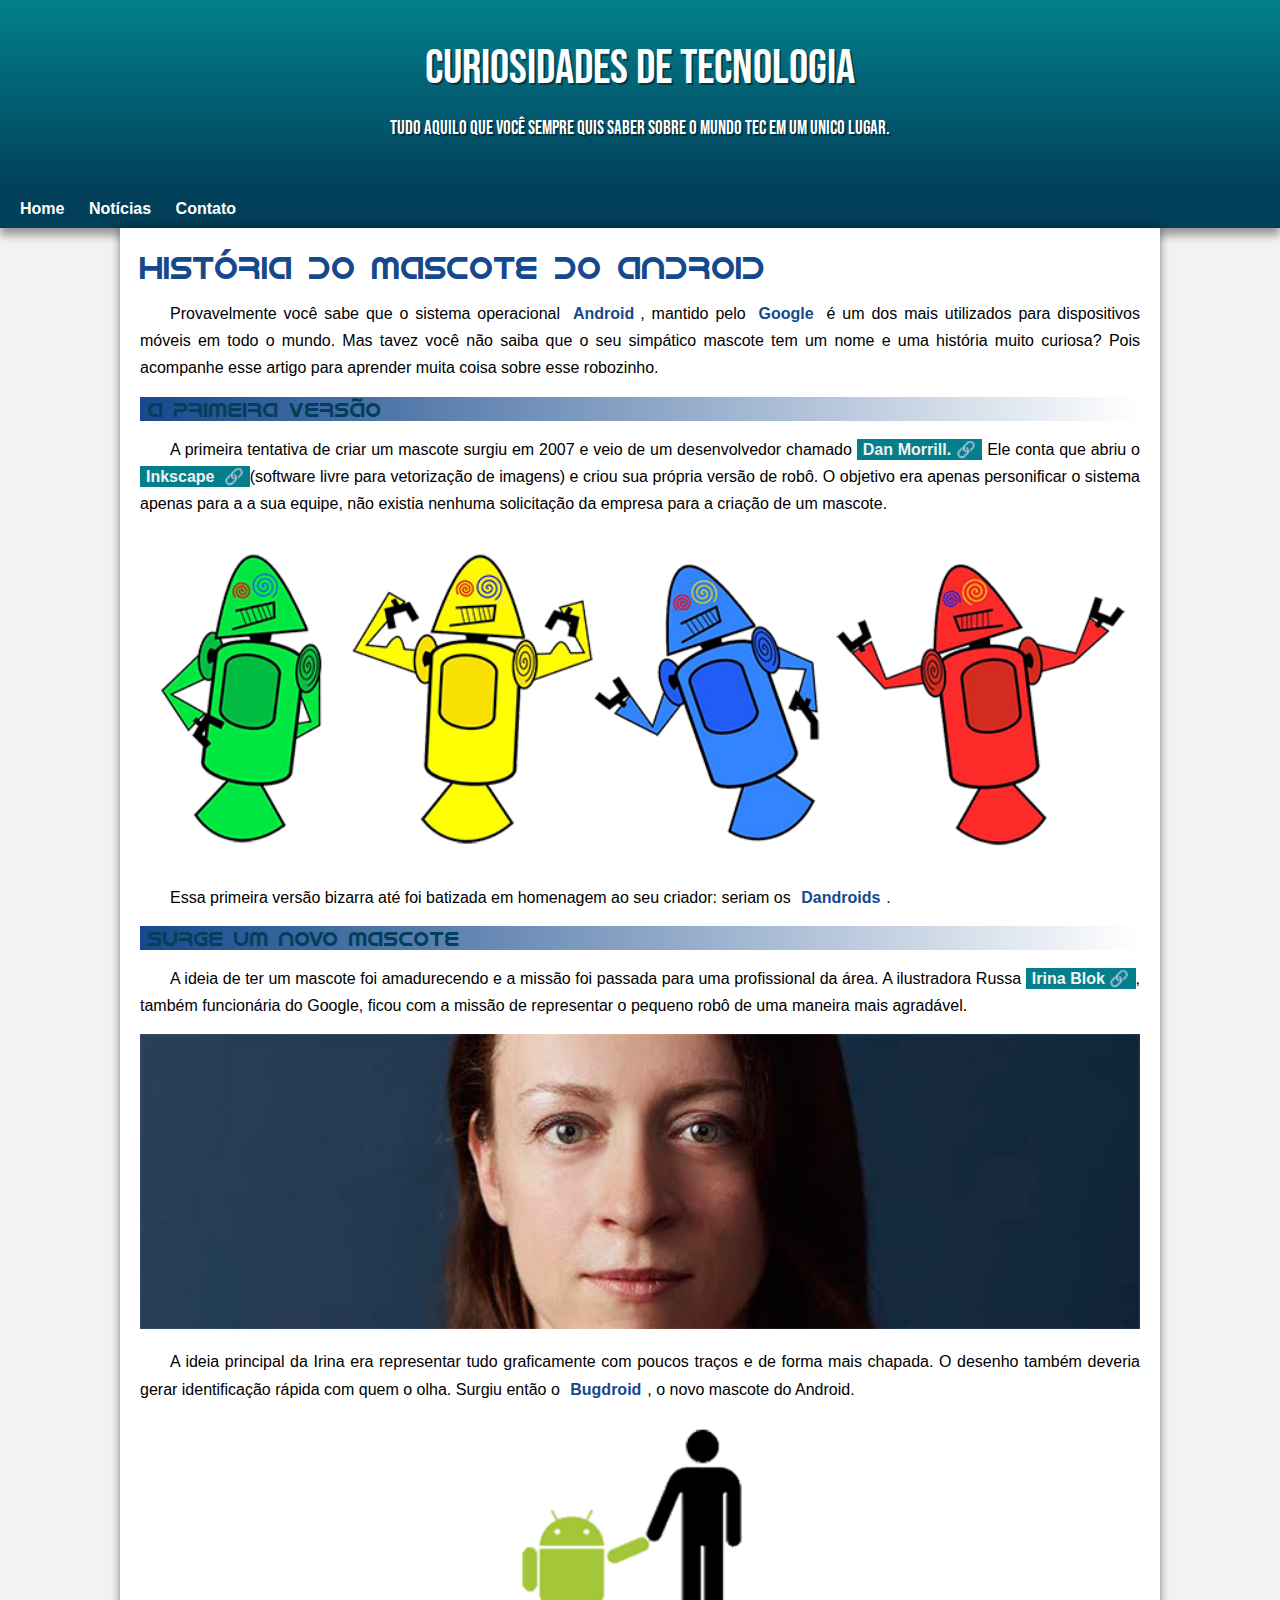
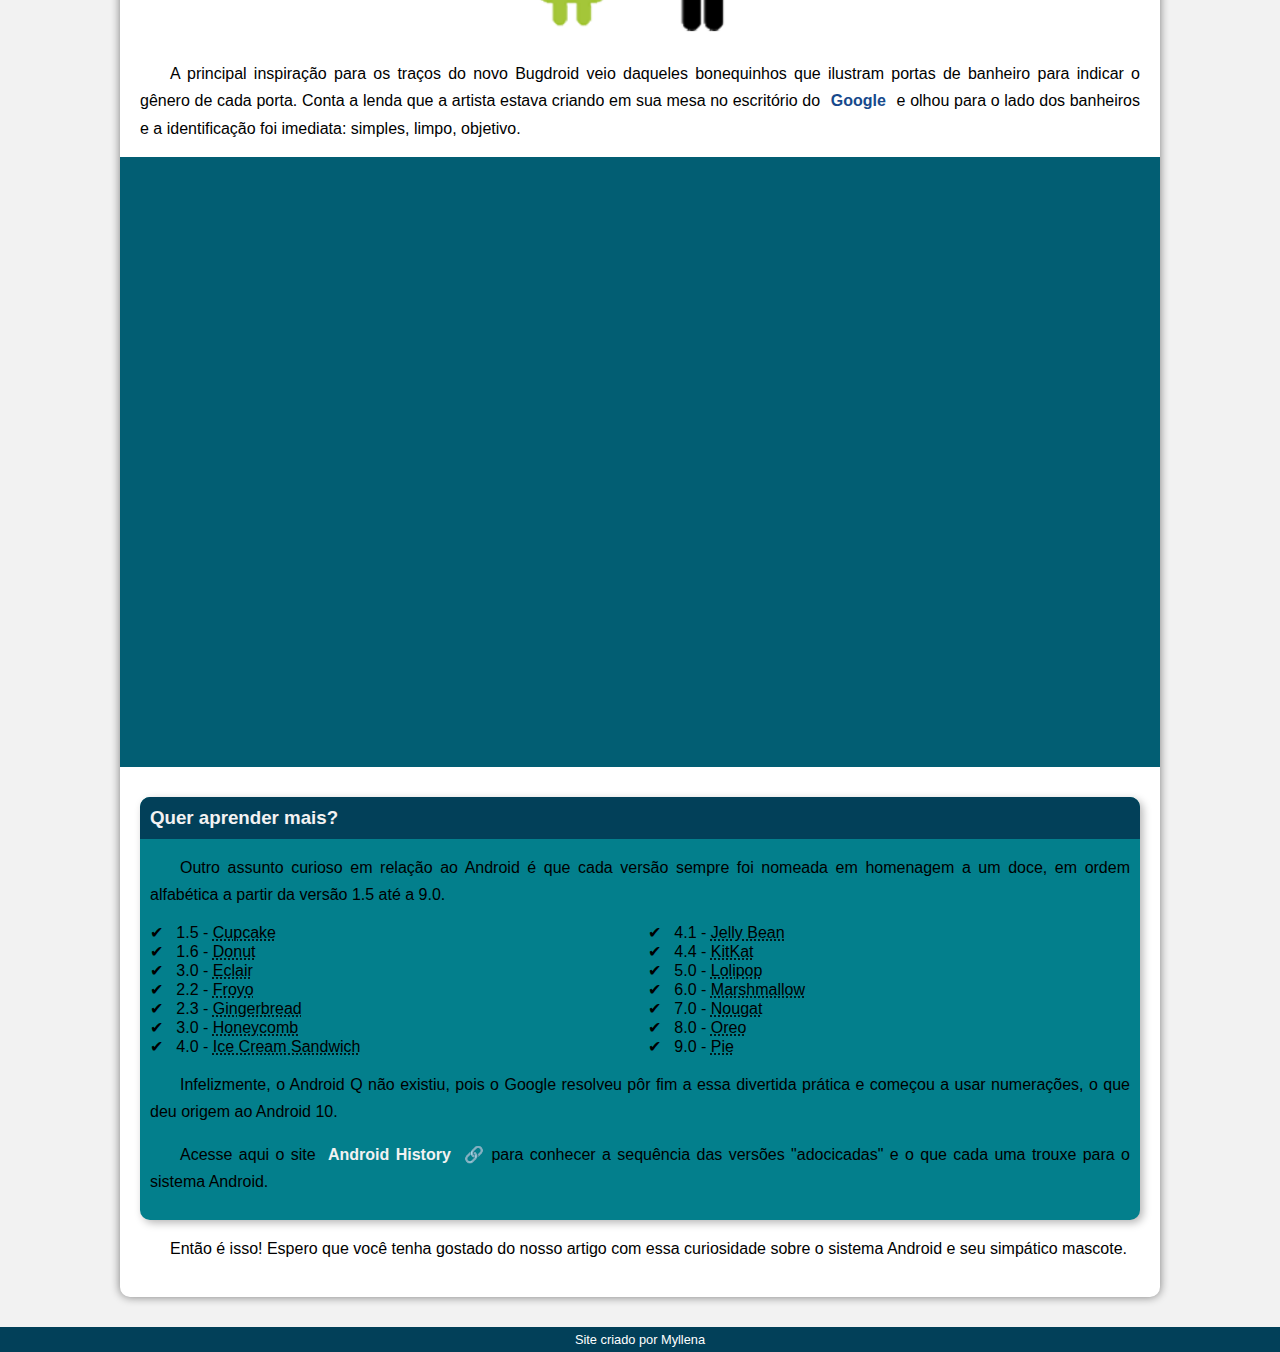
<file: index.html>
<!DOCTYPE html>
<html lang="pt-br">
<head>
    <meta charset="UTF-8">
    <meta name="viewport" content="width=device-width, initial-scale=1.0">
    <title>Como surgiu o mascote do android?
    </title>
    <link rel="shortcut icon" href="imagens/favicon.ico" type="image/x-icon">
   <link rel="stylesheet" href="estilo/style.css">
</head>
<body>
    <header>
        <h1>Curiosidades de Tecnologia</h1>
        <p>Tudo aquilo que você sempre quis saber sobre o mundo tec em um unico lugar.</p>
    </header>
    <nav>
        <a href="#">Home</a>
        <a href="#">Notícias</a>
        <a href="#">Contato</a>
    </nav>
    <main>
        <article>
            <h1>História do Mascote do Android</h1>

            <p>Provavelmente você sabe que o sistema operacional <strong>Android</strong>, mantido pelo <strong>Google</strong> é um dos mais utilizados para dispositivos móveis em todo o mundo. Mas tavez você não saiba que o seu simpático mascote tem um nome e uma história muito curiosa? Pois acompanhe esse artigo para aprender muita coisa sobre esse robozinho.</p>

            <h2>A primeira versão</h2>

            <p>A primeira tentativa de criar um mascote surgiu em 2007 e veio de um desenvolvedor chamado <a href="https://androidcommunity.com/dan-morrill-shows-us-the-android-mascot-that-almost-was-20130103/" target="_blank" class="externo">Dan Morrill.</a> Ele conta que abriu o <a href="https://inkscape.org/pt-br/" target="_blank" class="externo">Inkscape </a>(software livre para vetorização de imagens) e criou sua própria versão de robô. O objetivo era apenas personificar o sistema apenas para a a sua equipe, não existia nenhuma solicitação da empresa para a criação de um mascote.</p>

           <picture>
            <source media="(max-width: 600px)" srcset="imagens/dan-droids-pq.png">
            <img src="imagens/dan-droids.png" alt="primeiro mascote do android">
        </picture>

            <p>Essa primeira versão bizarra até foi batizada em homenagem ao seu criador: seriam os <strong>Dandroids</strong>.</p>

            <h2>Surge um novo mascote</h2>

            <p>A ideia de ter um mascote foi amadurecendo e a missão foi passada para uma profissional da área. A ilustradora Russa <a href="https://www.irinablok.com/" target="_blank" class="externo">Irina Blok</a>, também funcionária do Google, ficou com a missão de representar o pequeno robô de uma maneira mais agradável.</p>

            <picture> <source media="(max-width: 600px)" srcset="imagens/irina-blok-pq.jpg">
                <img src="imagens/irina-blok.jpg" alt="irina blok criadora do bugdoid">
            </picture>

            <p>A ideia principal da Irina era representar tudo graficamente com poucos traços e de forma mais chapada. O desenho também deveria gerar identificação rápida com quem o olha. Surgiu então o <strong>Bugdroid</strong>, o novo mascote do Android.</p>

            <img src="imagens/bugdroid.png" alt="" class="pequena">

            <p>A principal inspiração para os traços do novo Bugdroid veio daqueles bonequinhos que ilustram portas de banheiro para indicar o gênero de cada porta. Conta a lenda que a artista estava criando em sua mesa no escritório do <strong>Google</strong> e olhou para o lado dos banheiros e a identificação foi imediata: simples, limpo, objetivo.</p>

            <div class="video">
                <iframe width="560" height="315" src="https://www.youtube.com/embed/l2UDgpLz20M" title="YouTube video player" frameborder="0" allow="accelerometer; autoplay; clipboard-write; encrypted-media; gyroscope; picture-in-picture; web-share" allowfullscreen></iframe>
            </div>
            
            <aside>
                 <h3>Quer aprender mais?</h3>
                <p>Outro assunto curioso em relação ao Android é que cada versão sempre foi nomeada em homenagem a um doce, em ordem alfabética a partir da versão 1.5 até a 9.0.</p>

                <ul>
                    <li>
                        1.5 - <abbr title="Bolo de copo">Cupcake</abbr>
                    </li>
                    <li>
                        1.6 - <abbr title="Rosquinha">Donut</abbr>
                    </li>
                    <li>
                        3.0 - <abbr title="Bomba de chocolate">Eclair</abbr>
                    </li>
                    <li>
                        2.2 - <abbr title="Iorgute congelado">Froyo</abbr>
                    </li>
                    <li>
                        2.3 - <abbr title="Biscoito de gengibre">Gingerbread</abbr>
                    </li>
                    <li>
                        3.0 - <abbr title="Favo de mel">Honeycomb</abbr>
                    </li>
                    <li>
                        4.0 - <abbr title="Sanduiche de sorvete">Ice Cream Sandwich</abbr>
                    </li>
                    <li>
                        4.1 - <abbr title="Jujuba">Jelly Bean</abbr>
                    </li>
                    <li>
                        4.4 - <abbr title="Chocolate kitkat">KitKat</abbr>
                    </li>
                    <li>
                        5.0 - <abbr title="Pirulito">Lolipop</abbr>
                    </li>
                    <li>
                        6.0 - <abbr title="Marshmallow">Marshmallow</abbr>
                    </li>
                    <li>
                        7.0 - <abbr title="Torrone">Nougat</abbr>
                    </li>
                    <li>
                        8.0 - <abbr title="Biscoito oreo">Oreo</abbr>
                    </li>
                    <li>
                        9.0 - <abbr title="Torta">Pie</abbr>
                    </li>
                </ul>
                <p>Infelizmente, o Android Q não existiu, pois o Google resolveu pôr fim a essa divertida prática e começou a usar numerações, o que deu origem ao Android 10.</p>
                <p>Acesse aqui o site <a href="https://www.android.com/intl/pt-BR_br/history/" target="_blank" class="externo">Android History </a>para conhecer a sequência das versões "adocicadas" e o que cada uma trouxe para o sistema Android.</p>
            </aside>
            
                <p>Então é isso! Espero que você tenha gostado do nosso artigo com essa curiosidade sobre o sistema Android e seu simpático mascote.</p>
            
        </article>
    </main>
    <footer>
        <p>Site criado por Myllena</p>
    </footer>
    
</body>
</html>
</file>
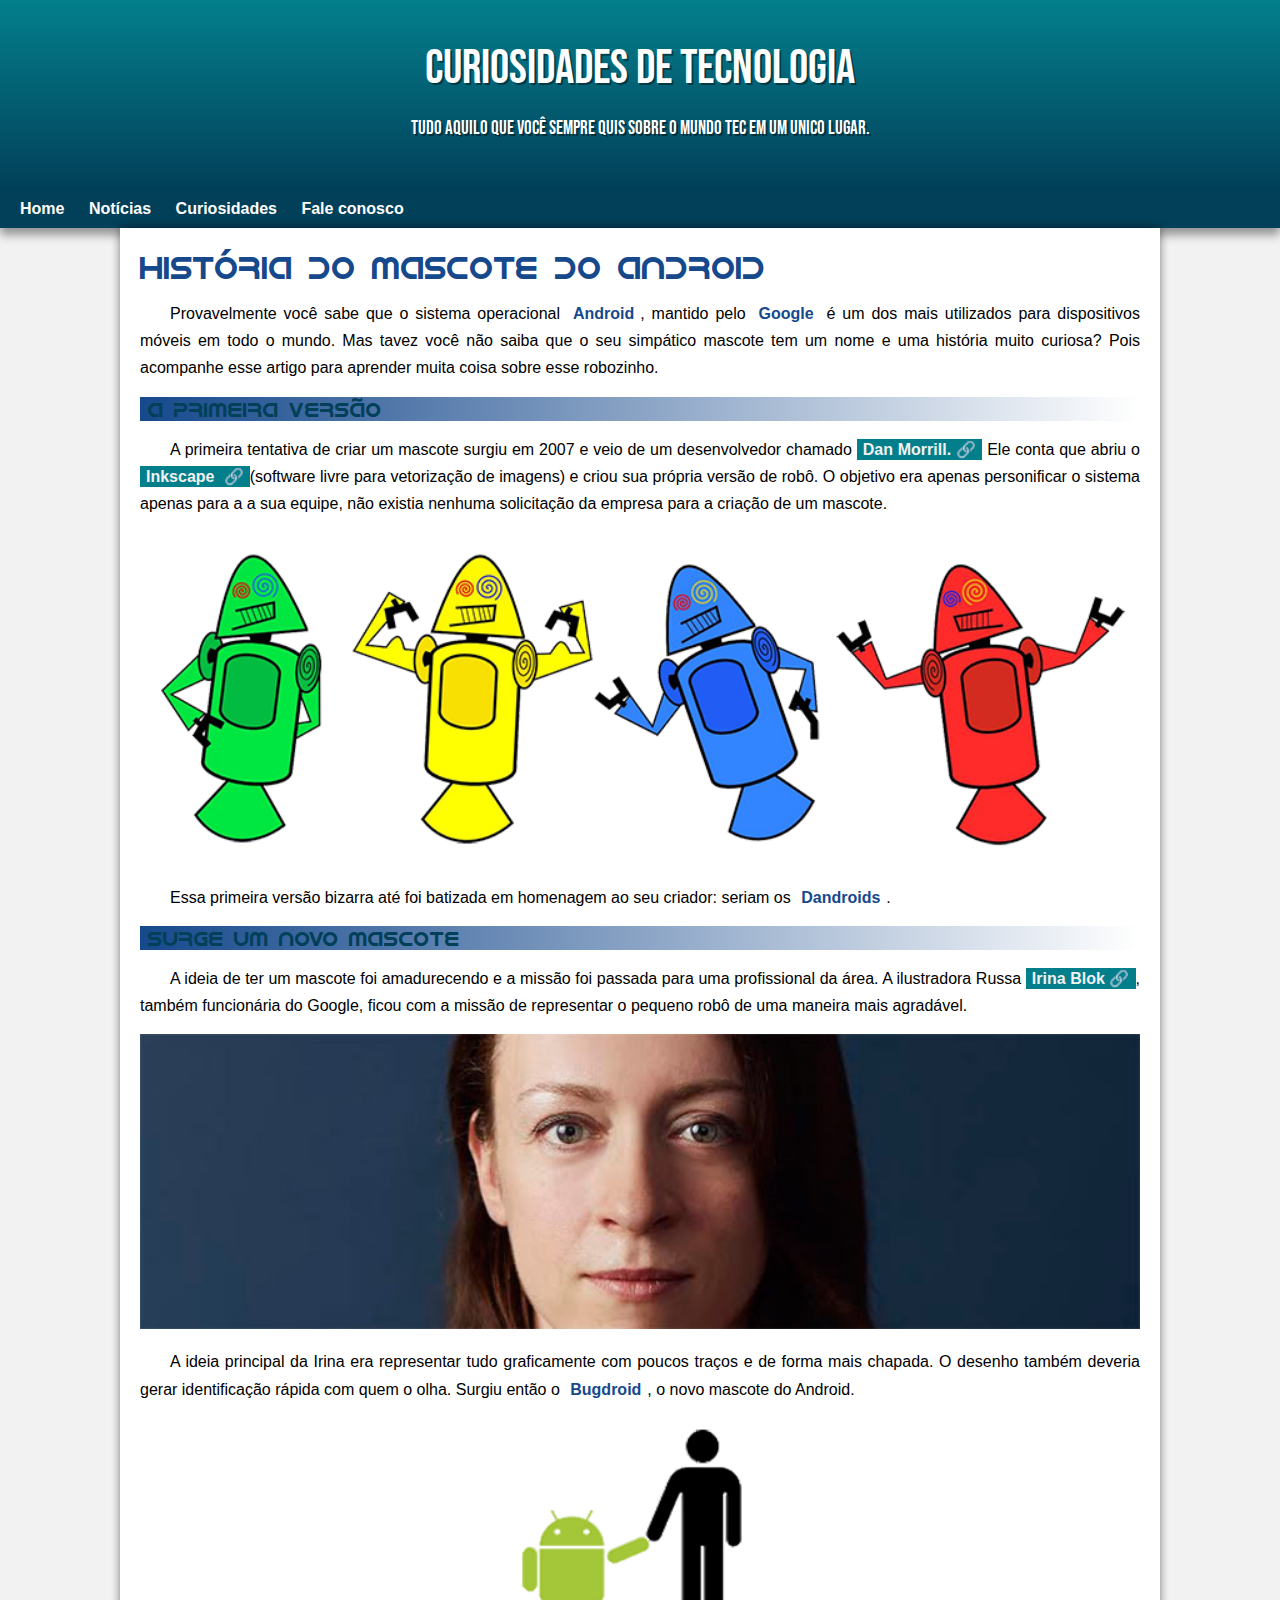
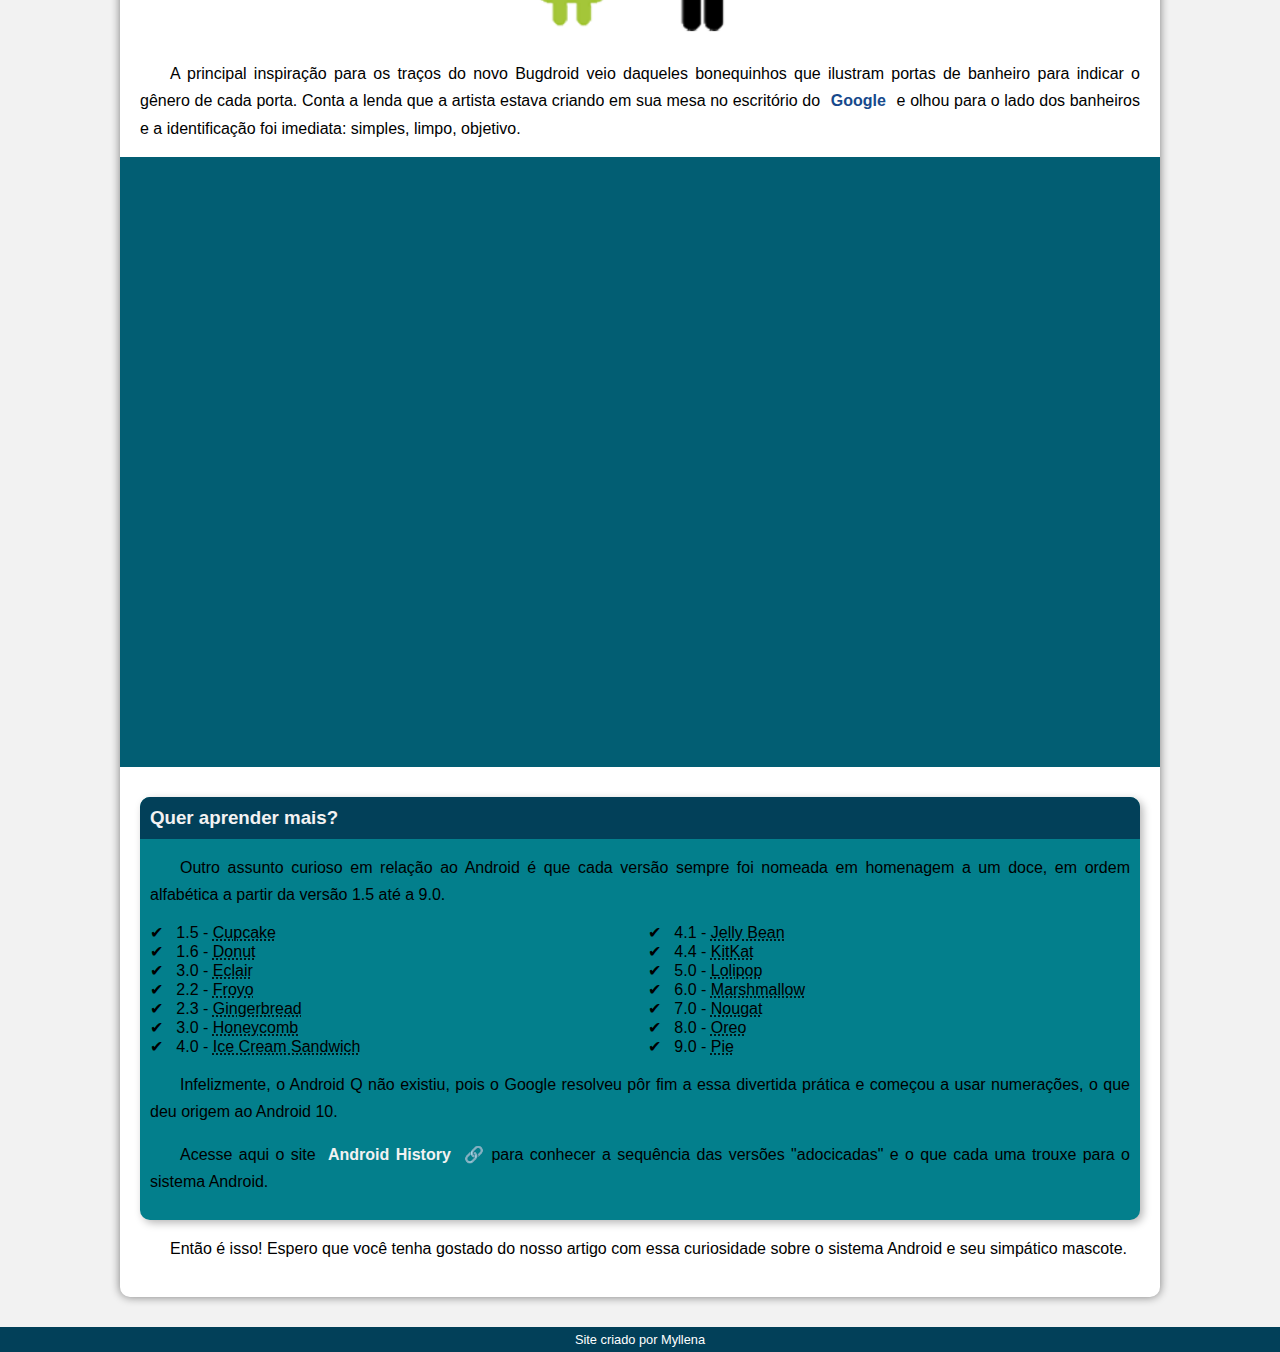
<file: index.html.html>
<!DOCTYPE html>
<html lang="pt-br">
<head>
    <meta charset="UTF-8">
    <meta name="viewport" content="width=device-width, initial-scale=1.0">
    <title>Como surgiu o mascote do android?
    </title>
    <link rel="shortcut icon" href="imagens/favicon.ico" type="image/x-icon">
   <link rel="stylesheet" href="estilo/style.css">
</head>
<body>
    <header>
        <h1>Curiosidades de Tecnologia</h1>
        <p>Tudo aquilo que você sempre quis sobre o mundo tec em um unico lugar.</p>
    </header>
    <nav>
        <a href="#">Home</a>
        <a href="#">Notícias</a>
        <a href="#">Curiosidades</a>
        <a href="#">Fale conosco</a>
    </nav>
    <main>
        <article>
            <h1>História do Mascote do Android</h1>

            <p>Provavelmente você sabe que o sistema operacional <strong>Android</strong>, mantido pelo <strong>Google</strong> é um dos mais utilizados para dispositivos móveis em todo o mundo. Mas tavez você não saiba que o seu simpático mascote tem um nome e uma história muito curiosa? Pois acompanhe esse artigo para aprender muita coisa sobre esse robozinho.</p>

            <h2>A primeira versão</h2>

            <p>A primeira tentativa de criar um mascote surgiu em 2007 e veio de um desenvolvedor chamado <a href="https://androidcommunity.com/dan-morrill-shows-us-the-android-mascot-that-almost-was-20130103/" target="_blank" class="externo">Dan Morrill.</a> Ele conta que abriu o <a href="https://inkscape.org/pt-br/" target="_blank" class="externo">Inkscape </a>(software livre para vetorização de imagens) e criou sua própria versão de robô. O objetivo era apenas personificar o sistema apenas para a a sua equipe, não existia nenhuma solicitação da empresa para a criação de um mascote.</p>

           <picture>
            <source media="(max-width: 600px)" srcset="imagens/dan-droids-pq.png">
            <img src="imagens/dan-droids.png" alt="primeiro mascote do android">
        </picture>

            <p>Essa primeira versão bizarra até foi batizada em homenagem ao seu criador: seriam os <strong>Dandroids</strong>.</p>

            <h2>Surge um novo mascote</h2>

            <p>A ideia de ter um mascote foi amadurecendo e a missão foi passada para uma profissional da área. A ilustradora Russa <a href="https://www.irinablok.com/" target="_blank" class="externo">Irina Blok</a>, também funcionária do Google, ficou com a missão de representar o pequeno robô de uma maneira mais agradável.</p>

            <picture> <source media="(max-width: 600px)" srcset="imagens/irina-blok-pq.jpg">
                <img src="imagens/irina-blok.jpg" alt="irina blok criadora do bugdoid">
            </picture>

            <p>A ideia principal da Irina era representar tudo graficamente com poucos traços e de forma mais chapada. O desenho também deveria gerar identificação rápida com quem o olha. Surgiu então o <strong>Bugdroid</strong>, o novo mascote do Android.</p>

            <img src="imagens/bugdroid.png" alt="" class="pequena">

            <p>A principal inspiração para os traços do novo Bugdroid veio daqueles bonequinhos que ilustram portas de banheiro para indicar o gênero de cada porta. Conta a lenda que a artista estava criando em sua mesa no escritório do <strong>Google</strong> e olhou para o lado dos banheiros e a identificação foi imediata: simples, limpo, objetivo.</p>

            <div class="video">
                <iframe width="560" height="315" src="https://www.youtube.com/embed/l2UDgpLz20M" title="YouTube video player" frameborder="0" allow="accelerometer; autoplay; clipboard-write; encrypted-media; gyroscope; picture-in-picture; web-share" allowfullscreen></iframe>
            </div>
            
            <aside>
                 <h3>Quer aprender mais?</h3>
                <p>Outro assunto curioso em relação ao Android é que cada versão sempre foi nomeada em homenagem a um doce, em ordem alfabética a partir da versão 1.5 até a 9.0.</p>

                <ul>
                    <li>
                        1.5 - <abbr title="Bolo de copo">Cupcake</abbr>
                    </li>
                    <li>
                        1.6 - <abbr title="Rosquinha">Donut</abbr>
                    </li>
                    <li>
                        3.0 - <abbr title="Bomba de chocolate">Eclair</abbr>
                    </li>
                    <li>
                        2.2 - <abbr title="Iorgute congelado">Froyo</abbr>
                    </li>
                    <li>
                        2.3 - <abbr title="Biscoito de gengibre">Gingerbread</abbr>
                    </li>
                    <li>
                        3.0 - <abbr title="Favo de mel">Honeycomb</abbr>
                    </li>
                    <li>
                        4.0 - <abbr title="Sanduiche de sorvete">Ice Cream Sandwich</abbr>
                    </li>
                    <li>
                        4.1 - <abbr title="Jujuba">Jelly Bean</abbr>
                    </li>
                    <li>
                        4.4 - <abbr title="Chocolate kitkat">KitKat</abbr>
                    </li>
                    <li>
                        5.0 - <abbr title="Pirulito">Lolipop</abbr>
                    </li>
                    <li>
                        6.0 - <abbr title="Marshmallow">Marshmallow</abbr>
                    </li>
                    <li>
                        7.0 - <abbr title="Torrone">Nougat</abbr>
                    </li>
                    <li>
                        8.0 - <abbr title="Biscoito oreo">Oreo</abbr>
                    </li>
                    <li>
                        9.0 - <abbr title="Torta">Pie</abbr>
                    </li>
                </ul>
                <p>Infelizmente, o Android Q não existiu, pois o Google resolveu pôr fim a essa divertida prática e começou a usar numerações, o que deu origem ao Android 10.</p>
                <p>Acesse aqui o site <a href="https://www.android.com/intl/pt-BR_br/history/" target="_blank" class="externo">Android History </a>para conhecer a sequência das versões "adocicadas" e o que cada uma trouxe para o sistema Android.</p>
            </aside>
            
                <p>Então é isso! Espero que você tenha gostado do nosso artigo com essa curiosidade sobre o sistema Android e seu simpático mascote.</p>
            
        </article>
    </main>
    <footer>
        <p>Site criado por Myllena</p>
    </footer>
    
</body>
</html>
</file>
<file: estilo/style.css>
@charset "UTF-8";
@import url('https://fonts.googleapis.com/css2?family=Bebas+Neue&display=swap');

@font-face {
    font-family: 'Android';
    src: url('idroid.otf') format('opentype');
    font-weight: normal;
}

:root{
   --cor1: #16498C;
   --cor2: #024059;
   --cor3: #025E73;
   --cor4: #037F8C;
   --cor5: #F2F2F2;

   --fonte-padrao: Arial, Verdana, Helvetica, Sans-serif;
   --fonte-destaque: 'Bebas neue';
   --fonte-android: 'Android';

}
*{
    margin: 0px;
    padding: 0px;
}


body{
    background-color:var(--cor5);
    font-family:var(--fonte-padrao) ;
}
a.externo::after{
    content: '\00A0\1F517';
}

header{
    background-image: linear-gradient(to bottom, var(--cor4), var(--cor2));
    min-height: 150px;
    text-align: center;
}
header > p{
    color: white;
    font-size: 1.2em;
    font-family: var(--fonte-destaque);
    max-width: 500px;
    margin: auto;
    padding-right: 10px;
    padding-left: 10px;
    text-shadow: 2px 2px 0px rgba(0, 0, 0, 0.418);
    padding-bottom: 50px;

}

header > h1{
    color:white;
    font-family: var(--fonte-destaque) ;
    padding-top: 40px;
    margin-bottom: 20px;
    font-size: 3em;
    text-shadow: 2px 2px 0px rgba(0, 0, 0, 0.418);
    font-weight: normal;
}
nav{
    background-color: var(--cor2);
    padding: 10px;
    box-shadow: 0px 7px 9px rgba(0, 0, 0, 0.39);
}
nav > a{
    color: white;
    padding: 10px;
    text-decoration: none;
    font-weight: bold;
    border-radius: 5px;
    transition-duration: 1s;
}
nav > a:hover{
    background-color: var(--cor4);
    color: var(--cor1);
}
main{
    background-color: white;
    min-width: 300px;
    max-width: 1000px;
    margin: auto;
    padding: 20px;
    box-shadow: 0px 0px 10px rgba(0, 0, 0, 0.493);
    margin-bottom: 30px;
    border-bottom-left-radius: 10px;
    border-bottom-right-radius: 10px;
}
main img{
    width: 100%;
}
div.video{
    background-color: var(--cor3);
    margin: 0 -20px 30px -20px;
    padding: 20px;
    padding-bottom: 59%;
    position: relative;
}
div.video > iframe{
    position: absolute;
    top: 5%;
    left: 5%;
    width: 90%;
    height: 90%;


}
main img.pequena{
    max-width: 350px;
    display: block;
    margin: auto;
}
main h1{
    color: var(--cor1);
    font-family: var(--fonte-android) ;
    font-weight: normal;
}
main h2 {
    color: var(--cor2);
    font-family: var(--fonte-android) ;
    font-size: 1.3em;
    background-image: linear-gradient(to right, var(--cor1), transparent);
    text-indent: 8px;
    font-weight: normal;
}
main p{
    margin: 15px 0px 15px 0px;
    text-align: justify;
    text-indent: 30px;
    line-height: 1.7em;
    font-size: 1em;
}
main strong{
    color: var(--cor1);
    font-weight: bolder;
    padding: 2px 6px;
    
}
main a{
    background-color: var(--cor4);
    text-decoration: none;
    font-weight: bolder;
    color: var(--cor5);
    padding: 2px 6px;
}
main a:hover{
    text-decoration: underline;
    color: var(--cor2);
}
aside{
    background-color: var(--cor4);
    padding: 10px;
    border-radius: 10px;
    box-shadow: 3px 3px 8px rgba(0, 0, 0, 0.288);
}
aside > ul{
    list-style-type: "\2714 \00A0 \00A0";
    list-style-position: inside;
    columns: 2;
}
aside > h3{
background-color: var(--cor2);
color: var(--cor5);
padding: 10px;
margin: -10px -10px 0px -10px;
border-radius: 10px 10px 0px 0px;
}

footer{
    background-color: var(--cor2);
    color: white;
    text-align: center;
    font-size: 0.8em;
    padding: 5px;
}
</file>
